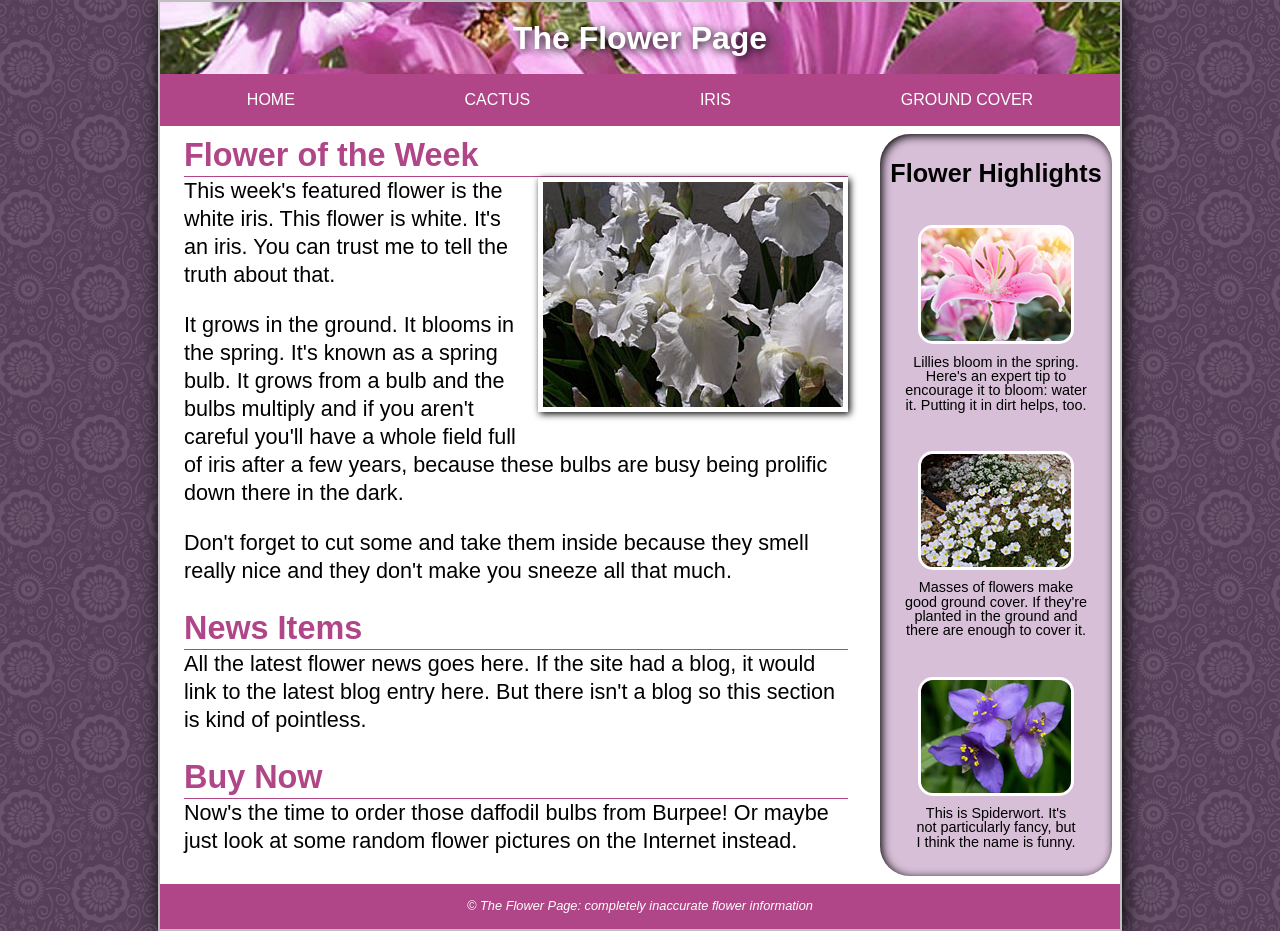
<file: index.html>
<!DOCTYPE html>
<html lang="en">

<head>
  <meta charset="UTF-8">
  <meta name="viewport" content="width=device-width, initial-scale=1.0">
  <title>The Flower Page</title>
    <link rel="stylesheet" href="reset.css">
    <link rel="stylesheet" href="main.css">
</head>

<body>
  <div class="wrapper">

    <header>
      <h1>The Flower Page</h1>
    </header>



    <nav>
      <ul>
        <li><a href="index.html">Home</a></li>
        <li><a href="cactus.html">Cactus</a></li>
        <li><a href="iris.html">Iris</a></li>
        <li><a href="groundcover.html">Ground Cover</a></li>
      </ul>
    </nav>


    <main>
      <section class="left-column">
        <h2>Flower of the Week</h2>
        <img src="images/iris_lg.jpg" alt="Large Iris" class="pic-right">
        <p>This week's featured flower is the white iris. This flower is white. It's an iris. You can trust me to tell the truth about that.</p>
        <p>It grows in the ground. It blooms in the spring. It's known as a spring bulb. It grows from a bulb and the bulbs multiply and if you aren't careful you'll have a whole field full of iris after a few years, because these bulbs are busy being prolific down there in the dark.</p>
        <p>Don't forget to cut some and take them inside because they smell really nice and they don't make you sneeze all that much.</p>
        <h2>News Items</h2>
        <p>All the latest flower news goes here. If the site had a blog, it would link to the latest blog entry here. But there isn't a blog so this section is kind of pointless. </p>
        <h2>Buy Now</h2>
        <p>Now's the time to order those daffodil bulbs from Burpee! Or maybe just look at some random flower pictures on the Internet instead.</p>
      </section>





      <section class="right-column">

        <h2>Flower Highlights</h2>
        <figure>
          <img src="images/lilly_sm.jpg" alt="Lilly">
          <figcaption>Lillies bloom in the spring. Here's an expert tip to encourage it to bloom: water it. Putting it in dirt helps, too.</figcaption>
        </figure>

        <figure>
          <img src="images/groundcover_sm.jpg" alt="Groundcover">
          <figcaption>Masses of flowers make good ground cover. If they're planted in the ground and there are enough to cover it.</figcaption>
        </figure>

        <figure>
          <img src="images/spiderwort_sm.jpg" alt="Spiderwort">
          <figcaption>This is Spiderwort. It's not particularly fancy, but I think the name is funny. </figcaption>
        </figure>
      </section>


    </main>
    <footer>
      <small>&copy; The Flower Page: completely inaccurate flower information </small>
    </footer>



  </div>

</body>
</html>
</file>
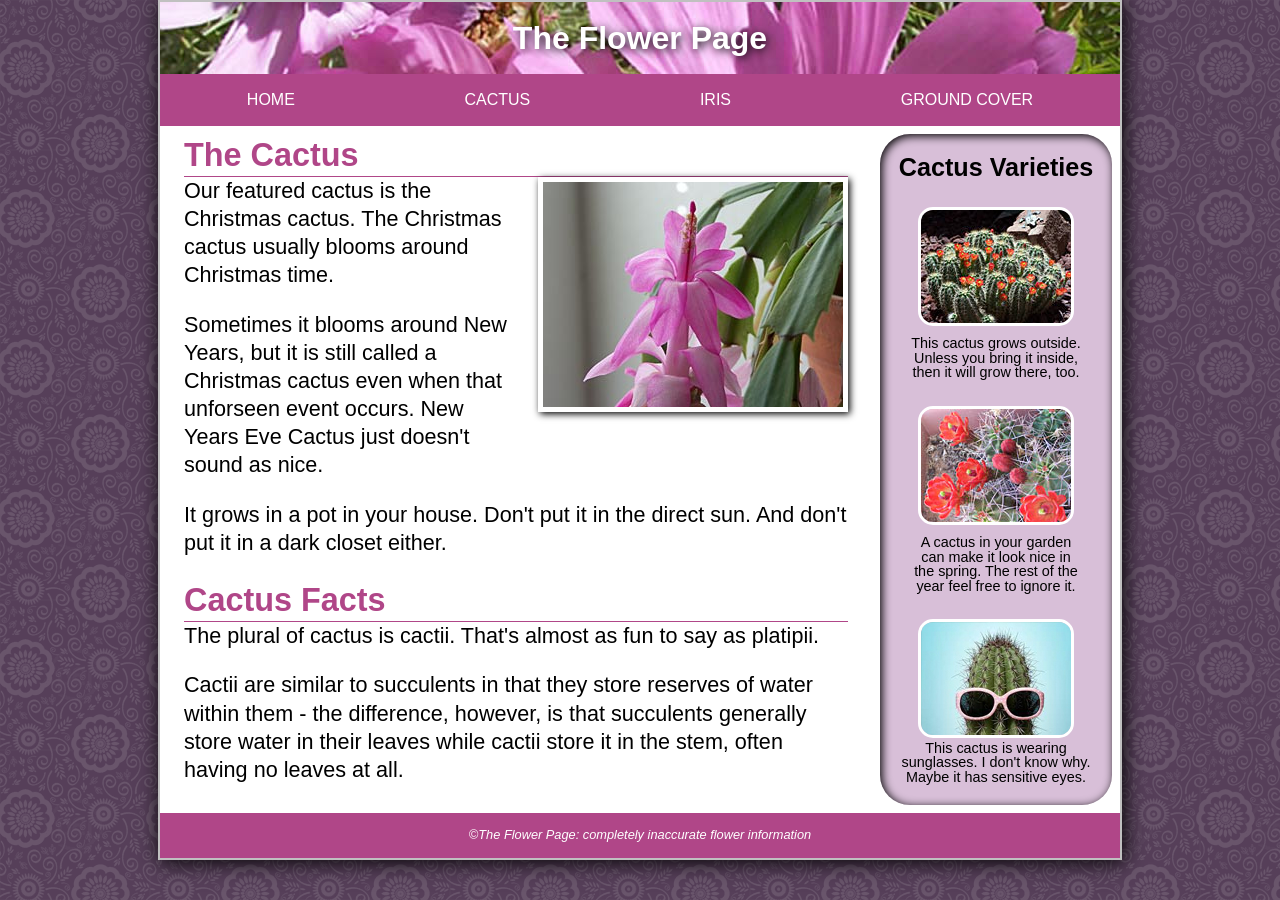
<file: cactus.html>
<!DOCTYPE html>
<html lang="en">

<head>
	<meta charset="UTF-8">
	<meta name="viewport" content="width=device-width, initial-scale=1.0">	
	<title>Cactus</title>
	<link rel="stylesheet" href="reset.css">
	<link rel="stylesheet" href="main.css">
</head>

<body>
	<div class="wrapper">

		<header>
			<h1>The Flower Page</h1>
		</header>

		<nav>
			<ul>
				<li><a href="index.html">Home</a></li>
				<li><a href="cactus.html">Cactus</a></li>
				<li><a href="iris.html">Iris</a></li>
				<li><a href="groundcover.html">Ground Cover</a> </li>
			</ul>
		</nav>

		<main>

			<section class="left-column">
				<h2>The Cactus </h2>
				<img src="images/chrismascactus_lg.jpg" alt="Christmas Cactus" class="pic-right">

				<p>Our featured cactus is the Christmas cactus. The Christmas cactus usually blooms around Christmas time. </p>

				<p>Sometimes it blooms around New Years, but it is still called a Christmas cactus even when that unforseen event occurs. New Years Eve Cactus just doesn't sound as nice.</p>

				<p>It grows in a pot in your house. Don't put it in the direct sun. And don't put it in a dark closet either. </p>

				<h2>Cactus Facts</h2>

				<p>The plural of cactus is cactii. That's almost as fun to say as platipii.</p>

				<p>Cactii are similar to succulents in that they store reserves of water within them - the difference, however, is that succulents generally store water in their leaves while cactii store it in the stem, often having no leaves at all.</p>
			</section><!-- end of the left-column -->


			<section class="right-column">
				<h2>Cactus Varieties </h2>
				<figure>
					<img src="images/orangecactus_sm.jpg" alt="Orange Cactus">
					<figcaption>This cactus grows outside. Unless you bring it inside, then it will grow there, too.</figcaption>
				</figure>

				<figure>
					<img src="images/redcactus_sm.jpg" alt="Red Cactus">
					<figcaption>A cactus in your garden can make it look nice in the spring. The rest of the year feel free to ignore it.</figcaption>
				</figure>

				<figure>
					<img src="images/cool_cactus.jpg" alt="Cool dude">
					<figure>This cactus is wearing sunglasses. I don't know why. Maybe it has sensitive eyes.</figure>
				</figure>
			</section><!-- end of the right-column -->

		</main>

		<footer>
			<small> &copy;The Flower Page: completely inaccurate flower information </small>
		</footer>

	</div><!-- end of the wrapper -->

</body>
</html>
</file>
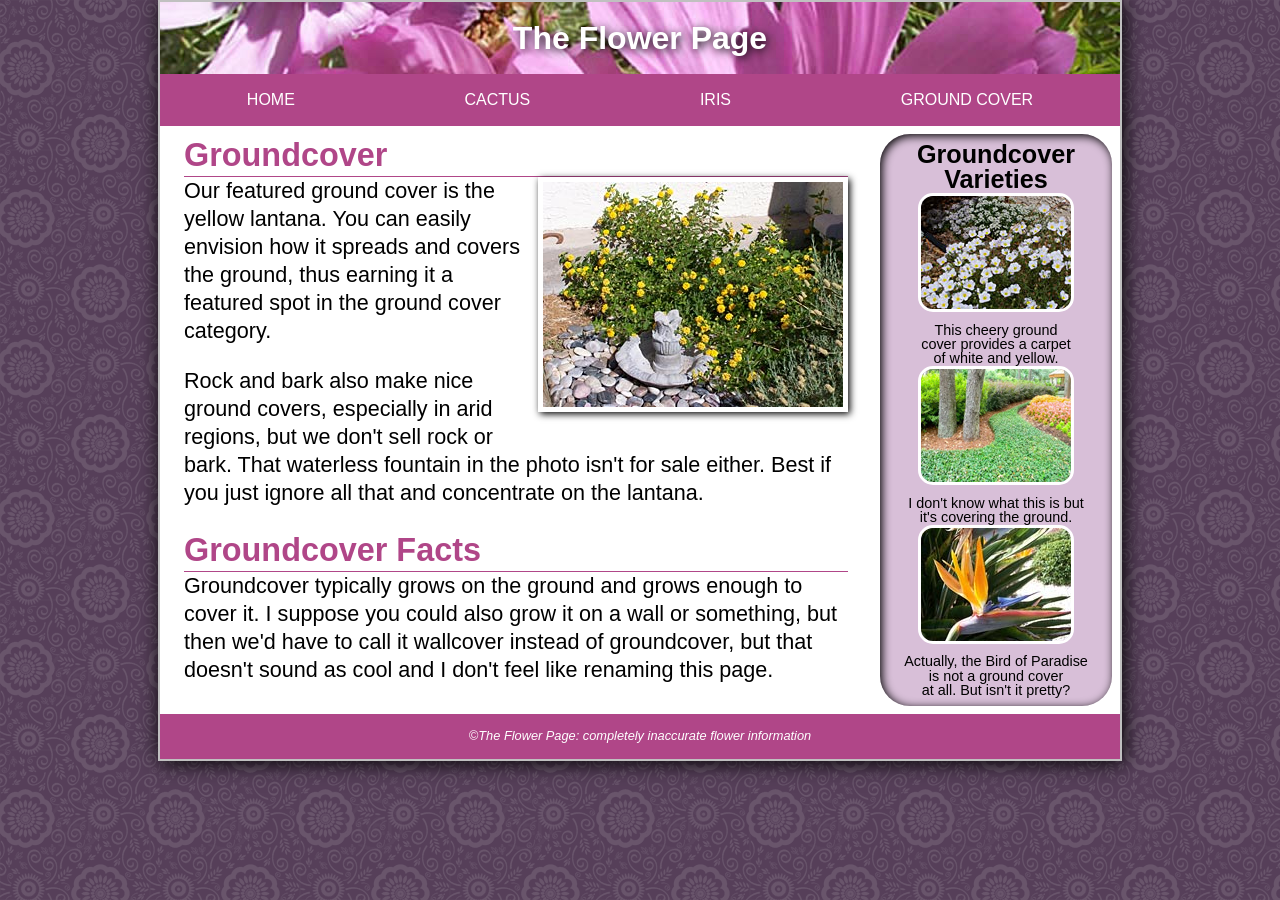
<file: groundcover.html>
<!DOCTYPE html>
<html lang="en">

<head>
	<meta charset="UTF-8">
	<meta name="viewport" content="width=device-width, initial-scale=1.0">
	<title>Groundcover</title>
	<link rel="stylesheet" href="reset.css">
	<link rel="stylesheet" href="main.css">
</head>

<body>

	<div class="wrapper">

		<header>
			<h1>The Flower Page</h1>
		</header>

		<nav>
			<ul>
				<li><a href="index.html">Home</a></li>
				<li><a href="cactus.html">Cactus</a></li>
				<li><a href="iris.html">Iris</a></li>
				<li><a href="groundcover.html">Ground Cover</a></li>
			</ul>
		</nav>

		<main>

			<section class="left-column">
				<h2>Groundcover </h2>
				<img src="images/lantana_lg.jpg" class="pic-right">
				<p>Our featured ground cover is the yellow lantana. You can easily envision how it spreads and covers the ground, thus earning it a featured spot in the ground cover category.</p>

				<p>Rock and bark also make nice ground covers, especially in arid regions, but we don't sell rock or bark. That waterless fountain in the photo isn't for sale either. Best if you just ignore all that and concentrate on the lantana. </p>

				<h2>Groundcover Facts</h2>
				<p>Groundcover typically grows on the ground and grows enough to cover it. I suppose you could also grow it on a wall or something, but then we'd have to call it wallcover instead of groundcover, but that doesn't sound as cool and I don't feel like renaming this page.</p>
			</section><!-- end of the left-column -->

			<section class="right-column">
				<h2>Groundcover Varieties </h2>
				<figure>
					<img src="images/groundcover_sm.jpg" alt="White ground cover">
					<figcaption>This cheery ground cover provides a carpet of white and yellow. </figcaption>
				</figure>

				<figure>
					<img src="images/cover_sm.jpg" alt="What is this?">
					<figcaption>I don't know what this is but it's covering the ground.</figcaption>
				</figure>

				<figure>
					<img src="images/birdp_sm.jpg" alt="Bird of Paradise">
					<figcaption>Actually, the Bird of Paradise is not a ground cover at all. But isn't it pretty? </figcaption>
				</figure>
			</section><!-- end of the right-column -->
		</main>

		<footer>
			<small>&copy;The Flower Page: completely inaccurate flower information</small>
		</footer>

	</div><!-- end of the wrapper -->

</body>
</html>
</file>
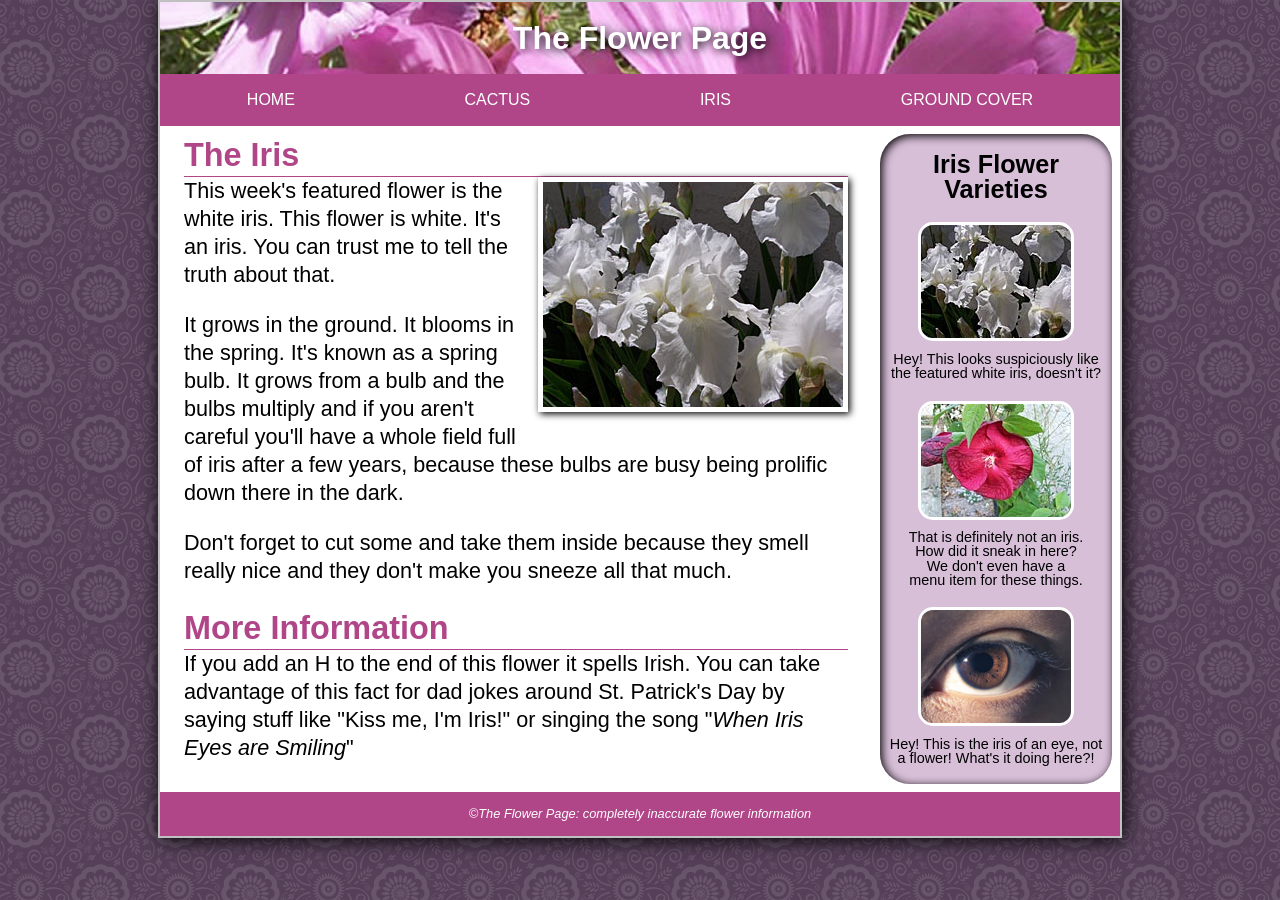
<file: iris.html>
<!DOCTYPE html>
<html lang="en">

<head>
	<meta charset="UTF-8">
	<meta name="viewport" content="width=device-width, initial-scale=1.0">
	<title>Iris</title>
	<link rel="stylesheet" href="reset.css">
	<link rel="stylesheet" href="main.css">
</head>

<body>
	<div class="wrapper">

		<header>
			<h1>The Flower Page</h1>
		</header>

		<nav>
			<ul>
				<li><a href="index.html">Home</a></li>
				<li><a href="cactus.html">Cactus</a></li>
				<li><a href="iris.html">Iris</a></li>
				<li><a href="groundcover.html">Ground Cover</a> </li>
			</ul>
		</nav>

		<main>

			<section class="left-column">
				<h2>The Iris </h2>
				<img src="images/iris_lg.jpg" alt="White Iris" class="pic-right">
				<p>This week's featured flower is the white iris. This flower is white. It's an iris. You can trust me to tell the truth about that.</p>

				<p>It grows in the ground. It blooms in the spring. It's known as a spring bulb. It grows from a bulb and the bulbs multiply and if you aren't careful you'll have a whole field full of iris after a few years, because these bulbs are busy being prolific down there in the dark.</p>

				<p>Don't forget to cut some and take them inside because they smell really nice and they don't make you sneeze all that much.</p>

				<h2>More Information</h2>
				<p>If you add an H to the end of this flower it spells Irish. You can take advantage of this fact for dad jokes around St. Patrick's Day by saying stuff like "Kiss me, I'm Iris!" or singing the song "<em>When Iris Eyes are Smiling</em>" </p>

			</section><!-- end of left-column -->

			<section class="right-column">
				<h2>Iris Flower Varieties </h2>

				<figure>
					<img src="images/iris_sm.jpg" alt="More Iris">
					<figcaption>Hey! This looks suspiciously like the featured white iris, doesn't it? </figcaption>
				</figure>

				<figure>
					<img src="images/redflower_sm.jpg" alt="Red Flower">
					<figcaption>That is definitely not an iris. How did it sneak in here? We don't even have a menu item for these things. </figcaption>
				</figure>

				<figure>
					<img src="images/iris_eye.jpg" alt="Whoops!">
					<figcaption>Hey! This is the iris of an eye, not a flower! What's it doing here?!</figcaption>
				</figure>
			</section><!-- end of the right-column -->

		</main>

		<footer>
			<small>&copy;The Flower Page: completely inaccurate flower information </small>
		</footer>

	</div><!-- end wrapper -->

</body>
</html>
</file>
<file: main.css>
body {
  font-family: 'Lucida Sans', 'Lucida Sans Regular', 'Lucida Grande', 'Lucida Sans Unicode', Geneva, Verdana, sans-serif;
  background-color: #3f2343;
  background-image: url(images/bkg_flowers.png);
}

.wrapper {
  background-color: white;
  max-width: 960px;
  margin: 0 auto;
  border: 2px solid silver;
  box-shadow: 2px 2px 20px black;
}

header {
  background-image: url(images/bkg_header.jpg);
  padding: 20px;
  text-align: center;
}

header h1 {
  font-size: 200%;
  color: white;
  text-shadow: 2px 2px 10px black;
}

nav {
  background-color: #b04688;
  text-transform: uppercase;
  border: 2px solid #b04688;
}

nav ul {
  display: flex;
  justify-content: space-around;
  flex-wrap: wrap;
}

nav li {
  list-style-type: none;
  padding: 1rem;
  
}

nav a {
  color: white;
  text-decoration: none;
  padding: 1rem 2rem;
}

nav a:hover {
  background-color: black;
  border-radius: 2rem;
}

main {
  display: grid;
  grid-template-columns: 3fr 1fr;
  gap: 1rem;
  padding: .5rem;
}

.left-column {
  font-size: 135%;
  line-height: 1.3;
  padding: 0 1rem;
}

.left-column h2 {
  font-size: 150%;
  color: #b04688;
  border-bottom: 1px solid #b04688;
}

.pic-right {
  float: right;
  box-shadow: 2px 2px 7px black;
  border: 5px solid white;
  margin: 0 0 1rem 1rem;

}

.right-column {
  background-color: thistle;
  display: flex;
  flex-direction: column;
  justify-content: space-around;
  text-align: center;
  font-size: 90%;
  padding: .5rem;
  border-radius: 30px;
  box-shadow: inset 2px 2px 10px black;
  text-wrap: balance;
}

.right-column h2 {
  font-size: 175%;
}

.right-column figcaption{
  margin-top: .5rem;
}

.right-column img{
  border: 3px solid white;
  border-radius: 15px;
}

footer {
  background-color: #b04688;
  padding: 1rem;
  text-align: center;
  color: white;
  font-size: 80%;
  font-style: italic;
}

img {
  max-width: 100%;
  
}
</file>
